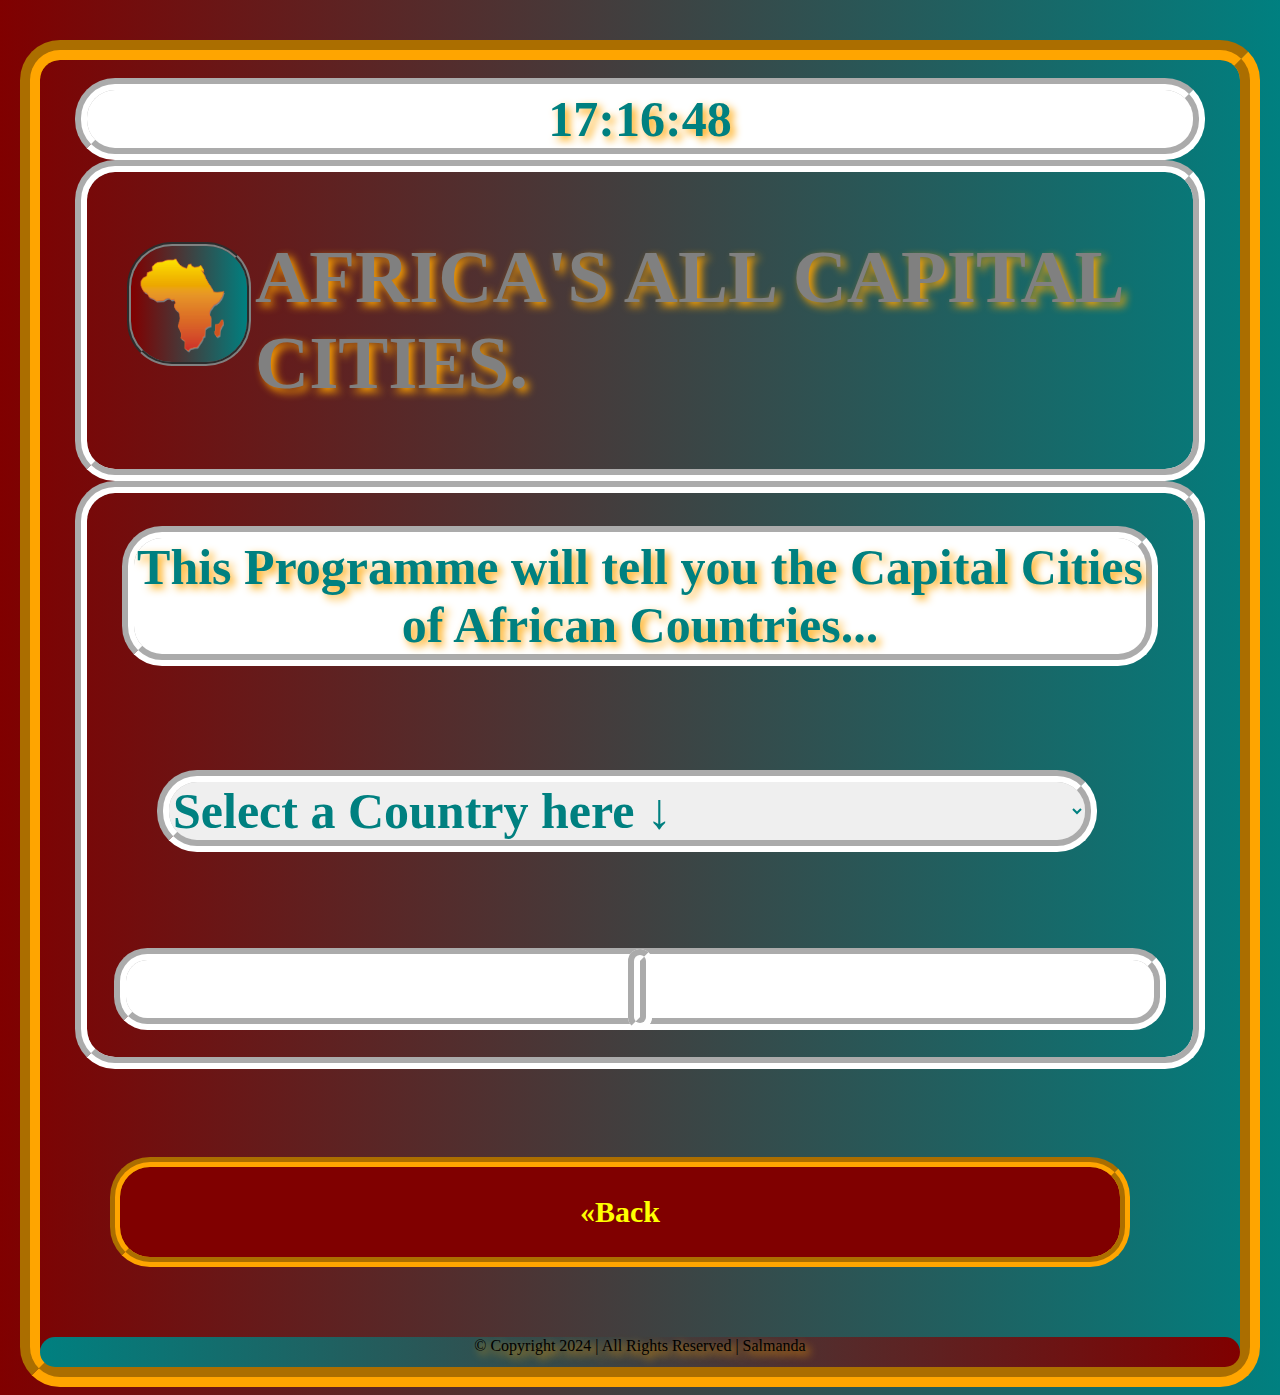
<file: index.html>
<!DOCTYPE html>
<html>
	<head>
		<title>African's Capital Cities</title>
		<meta charset="UTF-8" />

		<link rel="stylesheet" href="capitalCities.css" type="text/css" />

		<meta name="description" content="Capital Cities of Africa" />

		<meta name="keywords" content="Capital, City, Africa," />

		<meta name="Author" content="Salmanda" />

		<meta name="revised" content="Capital Cities,10/8/2023" />

		<meta http-equiv="X-UA-Compatible" content="IE=EmulateIE7" />

		<meta name="mobile-web-app-capable" content="yes" />

		<meta name="apple-mobile-web-app-capable" content="yes" />

		<meta name="msapplication-starturl" content="" />

		<meta name="theme-color" content="teal" />

		<link rel="icon" type="image" href="city.png" />

		<style>
  .center{
  margin: 70px;
  width: 85%;
  }
  
		</style>
		<script type="text/javascript">
        function startTime( )
        {var today=new Date();
        var h=today.getHours();
        var m=today.getMinutes();
        var s=today.getSeconds();
        m=checkTime(m);
        s=checkTime(s);
        document.getElementById( 'txt').innerHTML=h + ":" +m+":" + s;
        var t=setTimeout(startTime, 500); 
}
        function checkTime( i) { 
        if (i < 10) {i = "0" + i};
        return i; 
} 
        
		</script>
		<script type="text/javascript" src="capitalCities.js"></script>
	</head>
	<body id="gradclass" onload="startTime()">
		<!--javascript-->
		<br />

		<div style="background-color: white" class="salmanda" align="center" id="txt"></div>
		<div class="salmanda">
			<img class="royal" src="city.png" alt="City image" />

			<h2>AFRICA'S ALL CAPITAL CITIES.</h2>	</div>
			
		<div class="salmanda">
			<!--inline css-->
			<h1 style="background-color: white; text-align:center;" class="salmanda">This Programme will tell you the Capital Cities of African Countries...</h1>
			
			<label>
				<select class="salmanda center" id="city" name="city">
					<option value="">Select a Country here ↓</option>
					<option value="Algiers.">Algeria.</option>
					<option value="Luanda.">Angola.</option>
					<option value="Porto-Novo.">Benin.</option>
					<option value="Gaborone.">Botswana.</option>
					<option value="Ouagadougou.">Burkina Faso.</option>
					<option value="Gitega.">Burundi.</option>
					<option value="Yaoundé.">Cameroon.</option>
					<option value="Praia.">Cape Verde.</option>
					<option value="Bangui.">Central African Republic.</option>
					<option value="N'Djamena.">Chad.</option>
					<option value="Moroni.">Comoros.</option>
					<option value="Kinshasa.">D.R.C.</option>
					<option value="Brazzaville.">Republic of the Congo.</option>
					<option value="Djibouti.">Djibouti.</option>
					<option value="Cairo.">Egypt.</option>
					<option value="Malabo.">Equatorial Guinea.</option>
					<option value="Asmara.">Eriteria.</option>
					<option value="Mbabane.">Eswatini.</option>
					<option value="Addis Ababa.">Ethiopia.</option>
					<option value="Libreville.">Gabon.</option>
					<option value="Banjul.">The Gambia.</option>
					<option value="Accra.">Ghana.</option>
					<option value="Conakry.">Guinea.</option>
					<option value="Bissau.">Guinea Bissau.</option>
					<option value="Yamoussoukro.">Ivory Cost.</option>
					<option value="Nairobi.">Kenya.</option>
					<option value="Monrovia.">Liberia.</option>
					<option value="Tripoli.">Libya.</option>
					<option value="Antananarivo.">Madagascar.</option>
					<option value="Lilongwe.">Malawi.</option>
					<option value="Bamako.">Mali.</option>
					<option value="Nouakchott.">Mauritania.</option>
					<option value="Port Lous.">Mauritius.</option>
					<option value="Rabat.">Morocco.</option>
					<option value="Maputo.">Mozambique.</option>
					<option value="Windhoek.">Namibia.</option>
					<option value="Niamey.">Niger.</option>
					<option value="Abuja.">Nigeria.</option>
					<option value="Kigali.">Rwanda.</option>
					<option value="São Tomé.">São Tomé & Prínciple.</option>
					<option value="Dakar.">Senegal.</option>
					<option value="Victoria.">Sychelles.</option>
					<option value="Freetown.">Sierra Leone.</option>
					<option value="Mogadishu.">Somalia.</option>
					<option value="Pretoria.">South Africa.</option>
					<option value="Juba.">South Sudan.</option>
					<option value="Khartoum.">Sudan.</option>
					<option value="Dodoma.">Tanzania.</option>
					<option value="Lomé.">Togo.</option>
					<option value="Tunis.">Tunisia.</option>
					<option value="Kampala.">Uganda.</option>
					<option value="Lusaka.">Zambia.</option>
					<option value="Harare">Zimbabwe.</option>
				</select>
			</label>
			<br />

			<p style="text-align:center;">
				<span class="salmanda" id="demo"></span>
			</p>
		</div>
		<br />

		<!--<button class="button1">Learn More About Africa's Capital Cities</button>-->
		<button class="center" onclick="capitalCities();">
			<a onclick="africaOnline();" style="color:yellow">«Back</a>
		</button>
		<br />

		<footer style="text-align:center;" id="footer">&copy Copyright 2024 | All Rights Reserved | Salmanda</footer>
		<script>
      var select = document.getElementById("city");
      
      select.addEventListener("change", function() {
         var val = document.getElementById("city").value;
         document.getElementById("demo").innerHTML = val;
      });
   
		</script>
	</body>
</html>
</file>
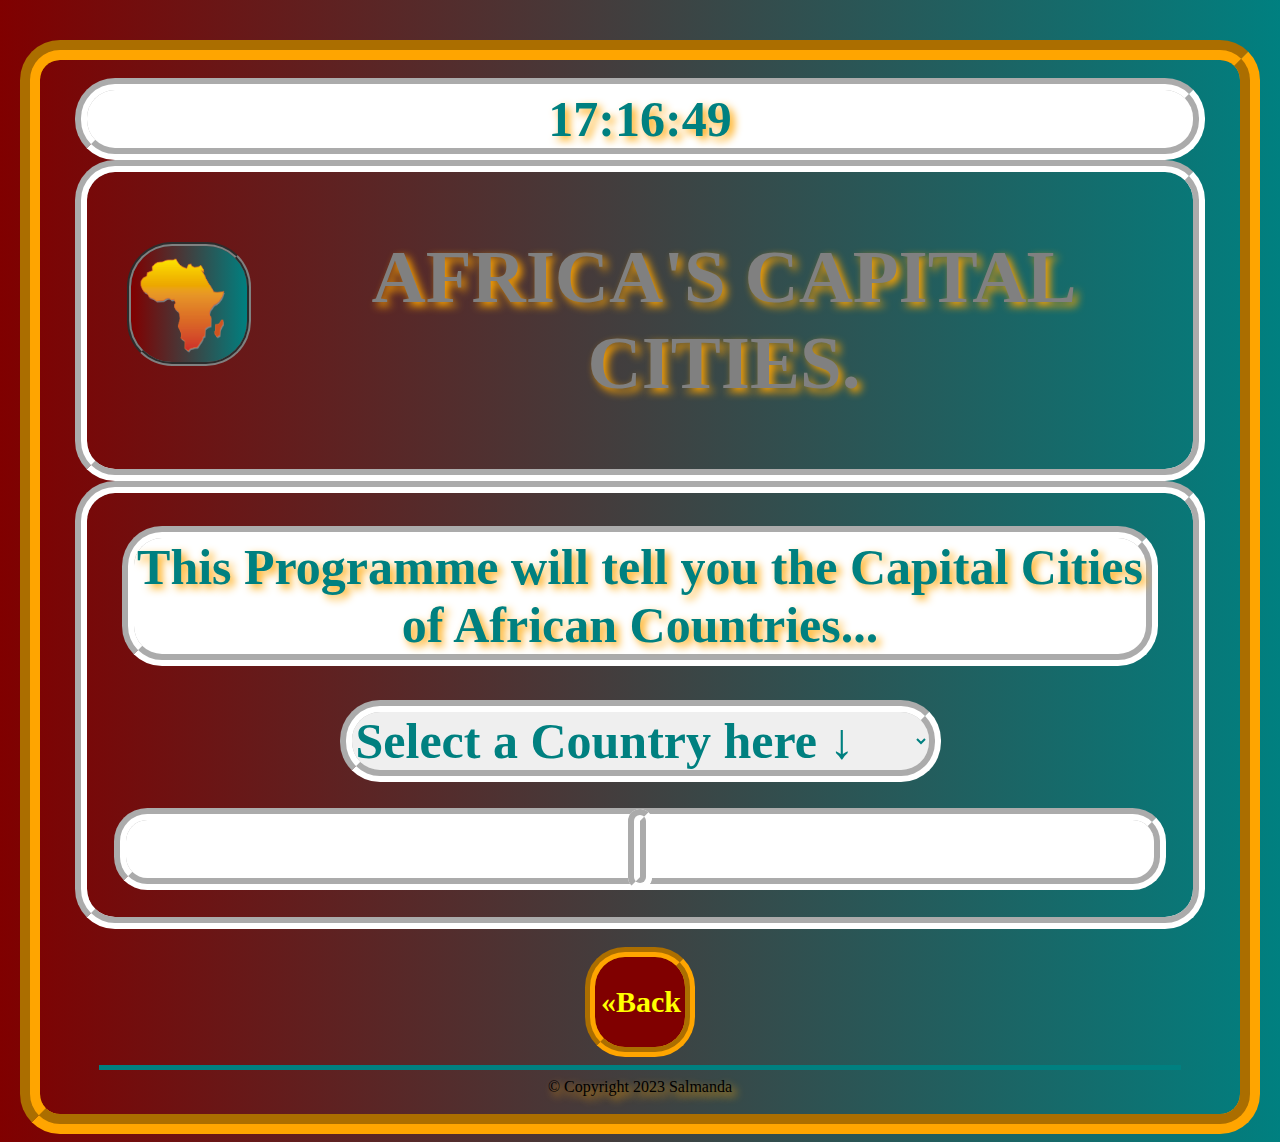
<file: capitalCities.html>
<!DOCTYPE html>
 <html>
 <head>
	 <title>African's Capital Cities</title>
	 
	 <meta charset="UTF-8"/>
	 <link rel="stylesheet" href="capitalCities.css" type="text/css"/>
	 
	 <meta http-equiv="X-UA-Compatible" content="IE=EmulateIE7"/>
    
    <meta name="mobile-web-app-capable" content="yes"/>
    
    <meta name="apple-mobile-web-app-capable" content="yes"/>
    
    <meta name="msapplication-starturl" content=""/>
    
    <meta name="theme-color" content="teal"/>
    
    <link rel="icon" type="image" href="city.png"/>
	 
	          <!--javascript-->
     <script type="text/javascript">
        function startTime( )
        {var today=new Date();
        var h=today.getHours();
        var m=today.getMinutes();
        var s=today.getSeconds();
        m=checkTime(m);
        s=checkTime(s);
        document.getElementById( 'txt').innerHTML=h + ":" +m+":" + s;
        var t=setTimeout(startTime, 500); 
}
        function checkTime( i) { 
        if (i < 10) {i = "0" + i};
        return i; 
} 
        </script>
        
        <script type="text/javascript" src="capitalCities.js"></script>
	 
 </head>
 
	<body align="center" id="gradclass">
	 	
<body onload="startTime()"><br>
        <div style="background-color: white" class="salmanda" align="center" id="txt"></div>
        	
<div class="salmanda"> <img class="royal" src="city.png"><h2>AFRICA'S CAPITAL CITIES.</h2></div>      	
	 	
	 	<div class="salmanda">
	 	<h1 style="background-color: white" class="salmanda">This Programme will tell you the Capital Cities of African Countries...</h1>
	 <label>
      <select class="salmanda" id="city" name="city">
      	<option value=""> Select a Country here &darr;</option>
         <option value ="Algiers."> Algeria. </option>
         
         <option value="Luanda."> Angola. </option>
         
         <option value="Porto-Novo."> Benin. </option>
         
         <option value="Gaborone."> Botswana. </option>
         
         <option value="Ouagadougou."> Burkina Faso. </option>
         
         <option value="Gitega."> Burundi. </option>
         
         <option value="Yaoundé."> Cameroon. </option>
         
         <option value="Praia."> Cape Verde. </option>
         
         <option value="Bangui."> Central African Republic. </option>
         
         <option value="N'Djamena."> Chad. </option>
         
         <option value="Moroni."> Comoros. </option>
         
         <option value="Kinshasa."> D.R.C. </option>
         
         <option value="Brazzaville."> Republic of the Congo. </option>
         
         <option value="Djibouti."> Djibout. </option>
         
         <option value="Cairo."> Egypt. </option>
         
         <option value="Malabo."> Equatorial Guinea. </option>
         
         <option value="Asmara."> Eriteria. </option>
         
         <option value="Mbabane."> Eswatini. </option>
         
         <option value="Addis Ababa."> Ethiopia. </option>
         
         <option value="Libreville."> Gabon. </option>
         <option value="Banjul."> The Gambia. </option>
         <option value="Accra."> Ghana. </option>
         <option value="Conakry."> Guinea. </option>
         <option value="Bissau."> Guinea Bissau. </option>
         <option value="Yamoussoukro."> Ivory Cost. </option>
         <option value="Nairobi."> Kenya. </option>
         <option value="Monrovia."> Liberia. </option>
         <option value="Tripoli."> Libya. </option>
         <option value="Antananarivo."> Madagarscar. </option>
         <option value="Lilongwe."> Malawi. </option>
         <option value="Bamako."> Mali. </option>
         <option value="Nouakchott."> Mauritania. </option>
         <option value="Port Lous."> Mauritius. </option>
         <option value="Rabat."> Morocco. </option>
         <option value="Maputo."> Mozambique. </option>
         <option value="Windhoek."> Namibia. </option>
         
         <option value="Niamey."> Niger. </option>
         
         <option value="Abuja."> Nigeria. </option>
         
         <option value="Kigali."> Rwanda. </option>
         
         <option value="São Tomé.">Sao Tome & Principle. </option>
         
         <option value="Dakar."> Senegal. </option>
         
         <option value="Victoria."> Sychelles. </option>
         
         <option value="Freetown.">Sierra Leone.</option>
         <option value="Mogadishu.">Somalia.</option>
         
         <option value="Pretoria.">South Africa.</option>
         
         <option value="Juba.">South Sudan.</option>
         
         <option value="Khartoum.">Sudan.</option>
         
         <option value="Dodoma.">Tanzania.</option>
         
         <option value="Lomé.">Togo.</option>
         
         <option value="Tunis.">Tunisia.</option>
         
         <option value="Kampala.">Uganda.</option>
         
         <option value="Lusaka.">Zambia.</option>
         
         <option value="Harare">Zimbabwe.</option>
         
      </select>
   </label><br>
   
   <p><span class="salmanda" id="demo"></span></p>
</div><br>

<!--<button class="button1">Learn More About Africa's Capital Cities</button>-->

<button onclick="capitalCities();"><a href="file:///storage/emulated/0/WebDevelopment/myPortal/myPortal.html" style="color:yellow">&laquo;Back</a></button>

<hr width="90%" size="5px" color="teal">

<footer>&copy Copyright 2023 Salmanda</footer>

</div><br>

   <script>
      var select = document.getElementById("city");
      
      select.addEventListener("change", function() {
         var val = document.getElementById("city").value;
         document.getElementById("demo").innerHTML = val;
      });
   </script>
   
	 </body>
 </html>
</file>
<file: capitalCities.css>
html:active{background-color: maroon;}body{align: center;background: grey;background-attachment: fixed;margin-top: 40px;border-style: groove;border-width: 20px;border-color: orange;border-radius: 40px;margin-left: 20px;margin-right: 20px;text-shadow: 4px 4px 8px orange;}.salmanda{border-color: white;border-width: 12px;border-style: groove;border-radius: 40px;font-size: 50px;font-family: georgia;font-weight: bold;color: teal;margin-left: 35px;margin-right: 35px;margin-top:}.picture{height: 500px;width: 500px;border-radius: 25px;float:margin-left: 8px;margin-top: 4px;}button{height: 110px;width: 110px;border-width: 10px;border-style: groove;border-color: orange;border-radius: 40px;background-color: maroon;color: white;font-size: 30px;font-family: georgia;font-weight: bold;}a{text-decoration: none;font-family: georgia;color: white;}a.link{color: white;}span{background-color: white;/*border-width: 12px;border-style: groove;border-color: orange;*/font-style: italic;color: maroon;text-align: center;}#gradclass {background: linear-gradient(to right, maroon, teal);}h1,h2 {color: grey;}button{transition-duration: 0.1s;}button:hover{background: orange;color: grey;}.button1 {width:85%;height:25%;border-radius: 30px;}img{width: 70px;height: 70px;float: left;margin-left: 40px;margin-right: 4px;margin-top: 70px;}.royal{width: 100px;height: 100px;padding:8px;border-radius: 45px;border-color: gray;border-style: groove;border-width: 4px;background: linear-gradient(to right, maroon, teal);}#footer { left: 0px; right: 0px;bottom: 0px; height: 30px; width: 100%; background: linear-gradient(to right, teal, maroon);border-radius: 20px;} .style {position:fixed;left:80px; top:20px; background-color:yellow;}p{background-color: white;border-width: 12px;border-style: groove;border-color: white;border-radius: 25pt;font-style: italic;color: maroon;text-align: center;margin: 20pt;}
</file>
